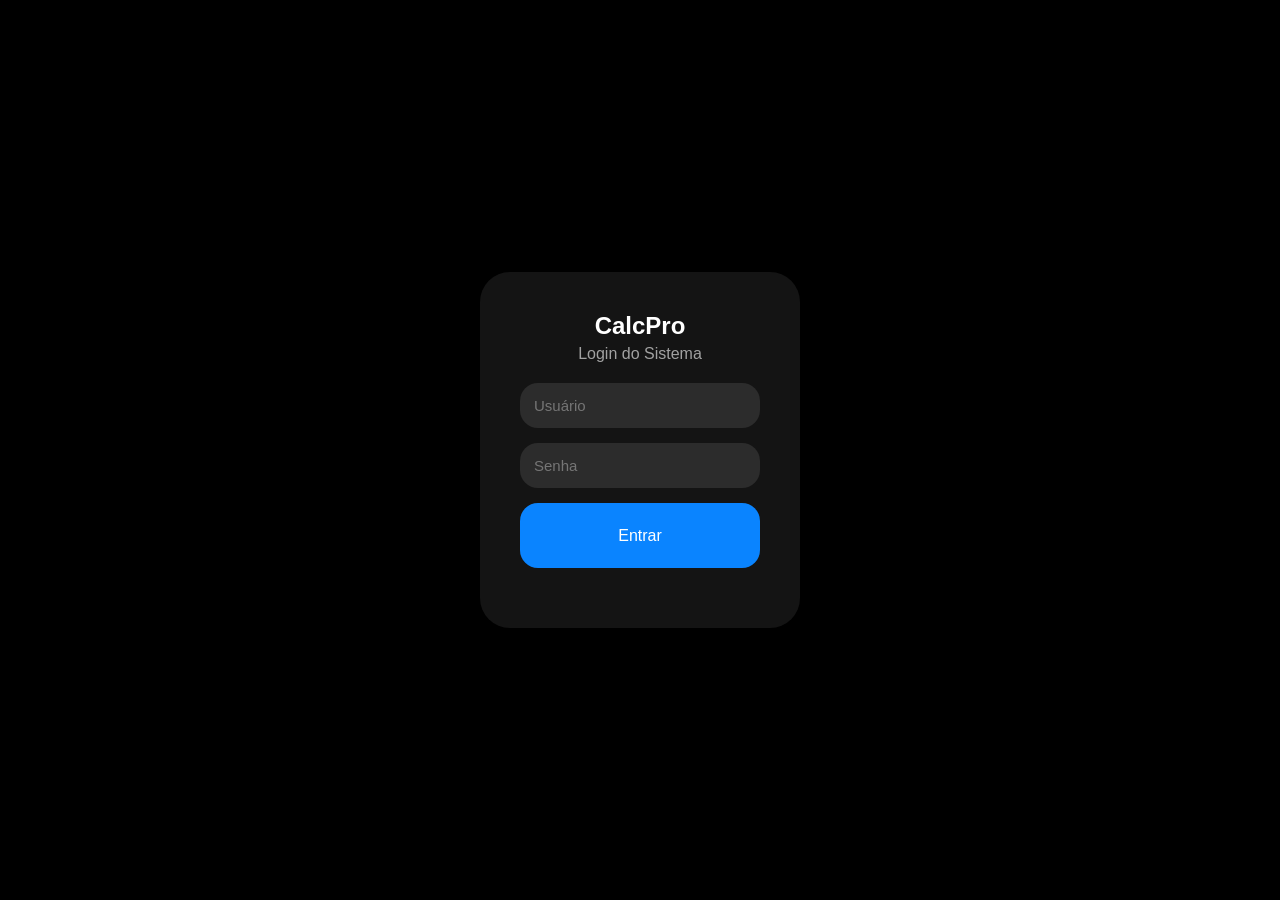
<file: index.html>
<!DOCTYPE html>
<html lang="pt-br">
<head>
<meta charset="UTF-8">
<meta name="viewport" content="width=device-width, initial-scale=1.0">
<title>Calculadora Científica Pro</title>
<link rel="stylesheet" href="style.css">
<link rel="manifest" href="manifest.json">
</head>

<body onload="checkLogin(); initApp();">

<div class="container">

<div class="top-bar">
<span id="welcome"></span>
<button onclick="logout()">Sair</button>
</div>

<div class="calculator">

<div class="top-controls">
<button onclick="toggleTheme()">🌙</button>
<button onclick="toggleAngle()" id="angleMode">DEG</button>
</div>

<div class="display">
<input type="text" id="result" disabled>
</div>

<div class="buttons">

<button onclick="appendValue('sin(')" class="scientific">sin</button>
<button onclick="appendValue('cos(')" class="scientific">cos</button>
<button onclick="appendValue('tan(')" class="scientific">tan</button>
<button onclick="appendValue('√(')" class="scientific">√</button>

<button onclick="clearDisplay()" class="operator">C</button>
<button onclick="deleteLast()" class="operator">DEL</button>
<button onclick="appendValue('/')" class="operator">÷</button>
<button onclick="appendValue('*')" class="operator">×</button>

<button onclick="appendValue('7')">7</button>
<button onclick="appendValue('8')">8</button>
<button onclick="appendValue('9')">9</button>
<button onclick="appendValue('-')" class="operator">−</button>

<button onclick="appendValue('4')">4</button>
<button onclick="appendValue('5')">5</button>
<button onclick="appendValue('6')">6</button>
<button onclick="appendValue('+')" class="operator">+</button>

<button onclick="appendValue('1')">1</button>
<button onclick="appendValue('2')">2</button>
<button onclick="appendValue('3')">3</button>
<button onclick="appendValue('.')">.</button>

<button onclick="appendValue('0')" class="zero">0</button>
<button onclick="calculate()" class="equal">=</button>

</div>

<div class="history">
<h3>Histórico</h3>
<ul id="historyList"></ul>
</div>

</div>

<footer>
© 2026 Daniel. Todos os direitos reservados.
</footer>

</div>

<script src="auth.js"></script>
<script src="db.js"></script>
<script src="script.js"></script>

</body>
</html>
</file>
<file: style.css>
*{
margin:0;
padding:0;
box-sizing:border-box;
font-family:-apple-system, BlinkMacSystemFont, "SF Pro Display", sans-serif;
}

body{
min-height:100vh;
display:flex;
justify-content:center;
align-items:center;
background:#0f0f0f;
color:white;
transition:0.4s ease;
}

/* LIGHT MODE APPLE */
body.light{
background:#f2f2f7;
color:black;
}

/* CONTAINER */
.container{
width:390px;
max-width:95%;
}

/* TOP BAR */
.top-bar{
display:flex;
justify-content:space-between;
align-items:center;
margin-bottom:15px;
font-size:14px;
opacity:0.8;
}

/* CALCULADORA */
.calculator{
background:rgba(255,255,255,0.08);
backdrop-filter:blur(30px);
-webkit-backdrop-filter:blur(30px);
border-radius:28px;
padding:25px;
box-shadow:
0 8px 32px rgba(0,0,0,0.5),
inset 0 1px 1px rgba(255,255,255,0.1);
transition:0.4s;
}

/* LIGHT GLASS */
body.light .calculator{
background:rgba(255,255,255,0.7);
box-shadow:
0 8px 32px rgba(0,0,0,0.1),
inset 0 1px 1px rgba(255,255,255,0.6);
}

/* DISPLAY */
.display input{
width:100%;
height:80px;
border:none;
border-radius:20px;
text-align:right;
font-size:34px;
padding:15px;
background:transparent;
color:inherit;
outline:none;
}

/* BOTÕES */
.buttons{
display:grid;
grid-template-columns:repeat(4,1fr);
gap:12px;
}

/* BOTÃO BASE */
button{
height:65px;
border:none;
border-radius:22px;
font-size:18px;
cursor:pointer;
background:rgba(255,255,255,0.08);
color:inherit;
transition:0.2s ease;
backdrop-filter:blur(10px);
}

/* EFEITO APPLE PRESS */
button:active{
transform:scale(0.95);
opacity:0.7;
}

/* OPERADORES LARANJA iOS */
.operator{
background:#ff9f0a;
color:white;
}

/* IGUAL VERDE PREMIUM */
.equal{
background:#30d158;
color:white;
}

/* FUNÇÕES AZUL */
.scientific{
background:#0a84ff;
color:white;
}

/* ZERO DUPLO */
.zero{
grid-column:span 2;
}

/* TOP CONTROLS */
.top-controls{
display:flex;
justify-content:space-between;
margin-bottom:15px;
}

.top-controls button{
flex:1;
margin:0 5px;
background:rgba(255,255,255,0.1);
border-radius:15px;
height:40px;
font-size:14px;
}

/* HISTÓRICO */
.history{
margin-top:20px;
max-height:130px;
overflow-y:auto;
font-size:14px;
opacity:0.75;
}

.history h3{
margin-bottom:8px;
font-weight:500;
}

.history li{
margin-bottom:5px;
}

/* LOGIN APPLE STYLE */
.login-body{
background:#000;
}

.login-box{
background:rgba(255,255,255,0.08);
backdrop-filter:blur(25px);
border-radius:30px;
padding:40px;
width:320px;
text-align:center;
box-shadow:0 10px 40px rgba(0,0,0,0.5);
animation:fade 0.8s ease;
}

.login-box h2{
margin-bottom:5px;
font-weight:600;
}

.login-box p{
margin-bottom:20px;
opacity:0.6;
}

.login-box input{
width:100%;
padding:14px;
margin-bottom:15px;
border-radius:18px;
border:none;
background:rgba(255,255,255,0.1);
color:white;
outline:none;
font-size:15px;
}

.login-box button{
width:100%;
padding:14px;
border-radius:18px;
border:none;
background:#0a84ff;
color:white;
font-size:16px;
cursor:pointer;
transition:0.2s;
}

.login-box button:active{
transform:scale(0.97);
}

/* FOOTER */
footer{
text-align:center;
margin-top:20px;
font-size:12px;
opacity:0.5;
}

/* ANIMAÇÃO */
@keyframes fade{
from{opacity:0;transform:translateY(20px);}
to{opacity:1;}
}
</file>
